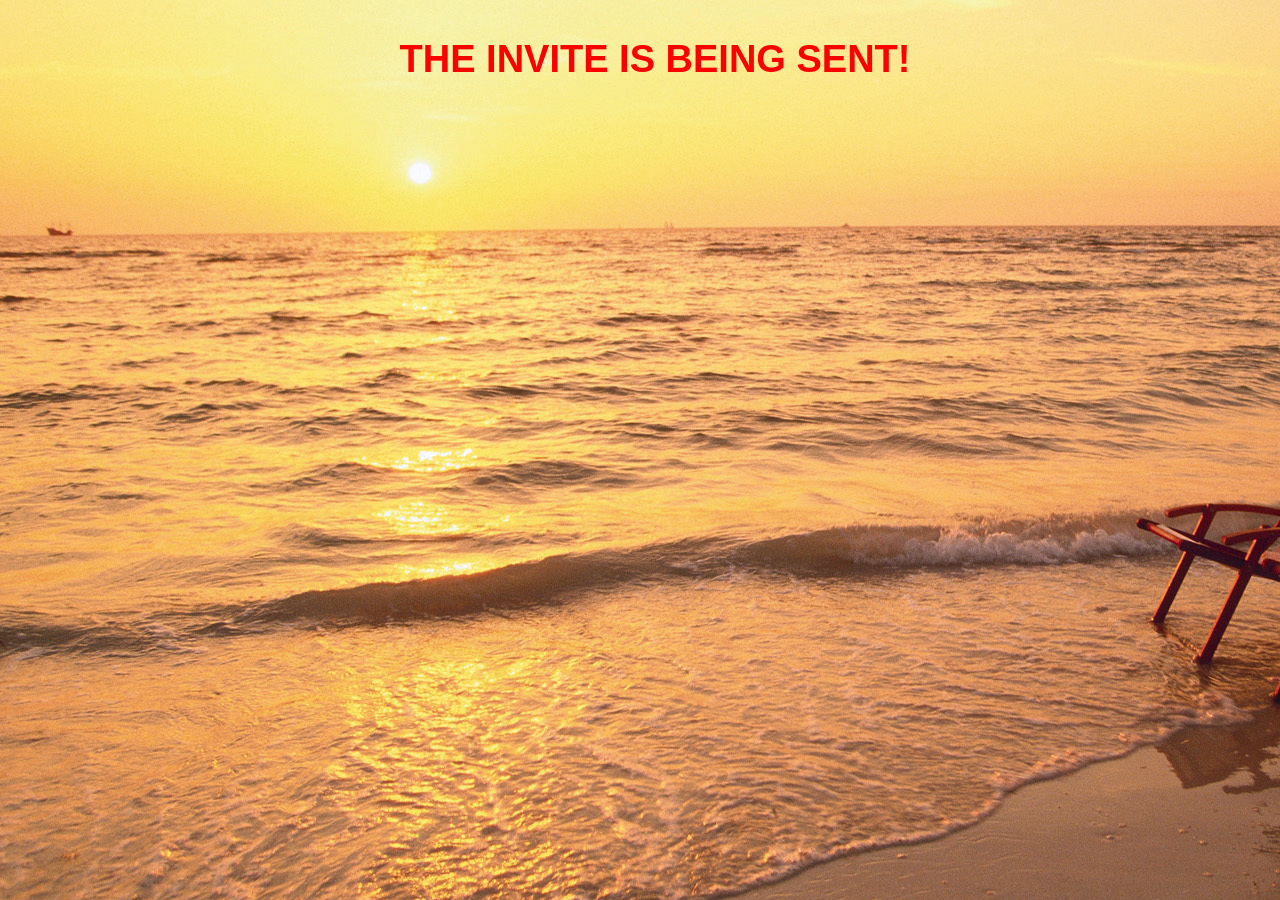
<file: templates/fourth_frame.html>
<!DOCTYPE html>
<html lang="en">

<head>

    <meta charset="utf-8">
    <meta http-equiv="X-UA-Compatible" content="IE=edge">

    <title></title>
	
    <link href="../static/fourth_frame.css" rel="stylesheet">


    <style>
      body {
         background-image: url('../static/sunset.jpg');
      }
     </style>


</head>

<body>
<div>
<p> The invite is being sent! </p>
</div>
</body>

</html>
</file>
<file: static/fourth_frame.css>
html,body{
	margin:0px;
	padding:0px;
	font-family: 'Merriweather', 'Helvetica Neue', Arial, sans-serif;
}

div{
	margin-top: 30px;
	text-align: center;
	margin-left: 30px;
}

p{
	font-size: 38px;
	color: red;
	font-weight: 700;
  	text-transform: uppercase;
}

      body {
         background-image: url('../static/sunset.jpg');
      }
</file>
